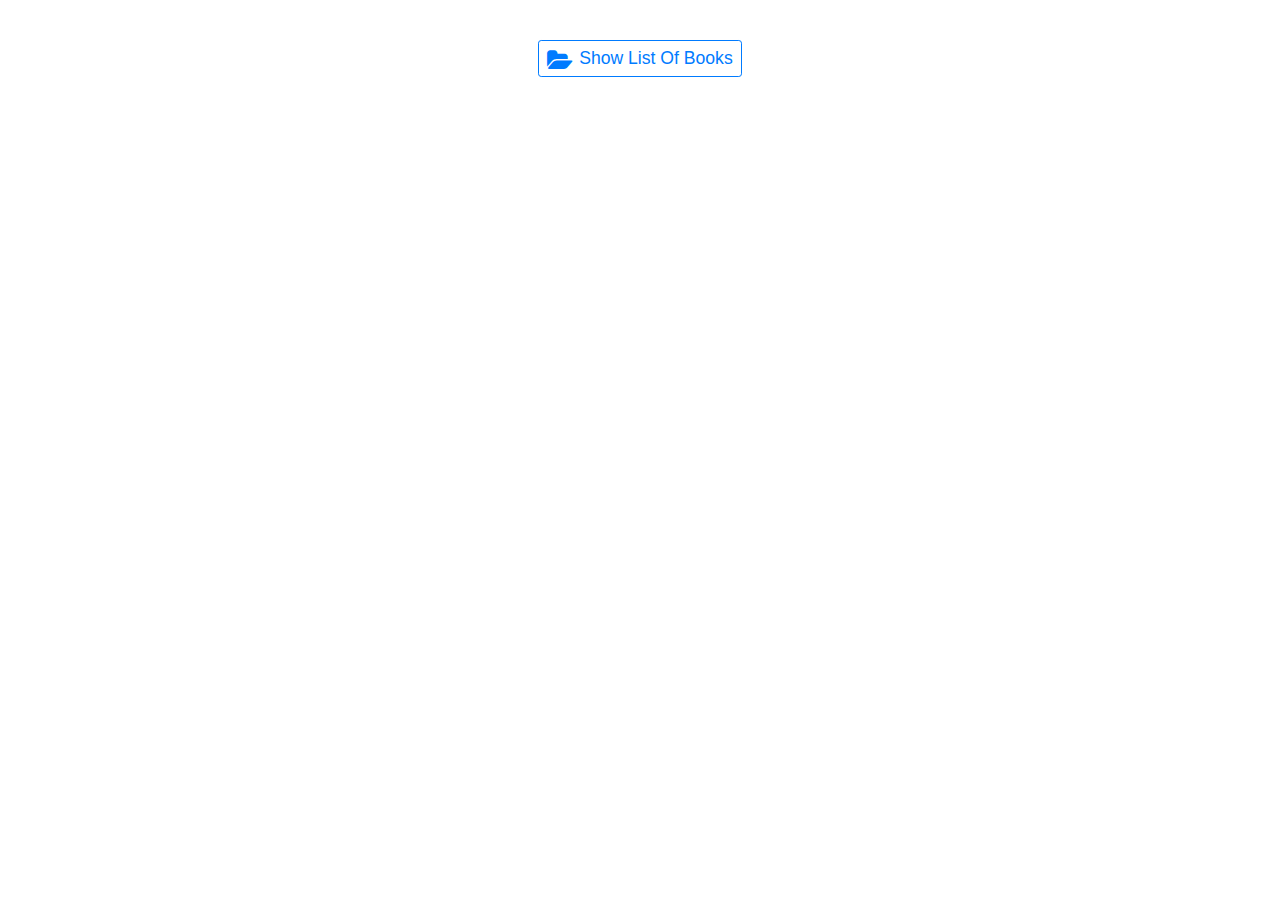
<file: index.html>
<!doctype html>
<html lang="en">
<head>
  <meta charset="utf-8">
  <meta name="viewport" content="width=device-width, initial-scale=1, shrink-to-fit=no">
  <title>BooksLibrary</title>
  <base href="/">
  <link rel="icon" type="image/x-icon" href="favicon.ico">
  <link href="https://fonts.googleapis.com/css?family=Montserrat:300, 500, 700" rel="stylesheet">
  <link href="https://fonts.googleapis.com/icon?family=Material+Icons" rel="stylesheet">

<link rel="stylesheet" href="styles.f74e44e6f249d6ad9911.css"></head>
<body>
  <app-root></app-root>
<script type="text/javascript" src="runtime.a66f828dca56eeb90e02.js"></script><script type="text/javascript" src="polyfills.e3633a42d1123afc5fc9.js"></script><script type="text/javascript" src="main.ca7cd32755df094c0487.js"></script></body>
</html>

<!-- "server": "json-server --watch db.json --port 3000",
"dev": "concurrently --kill-others \"npm run start\" \"npm run server\"" -->
</file>
